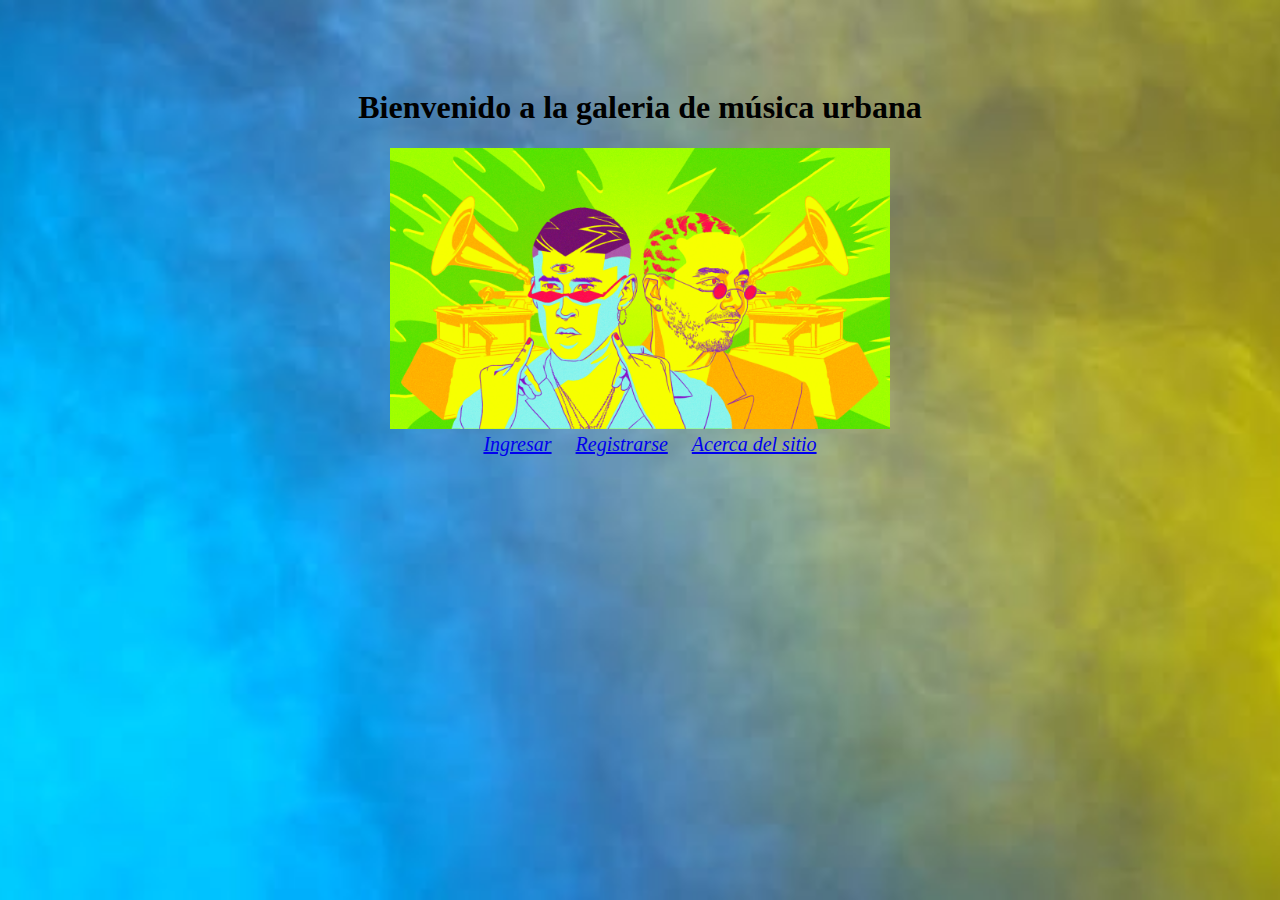
<file: index.html>
<!DOCTYPE html>
<html lang="en">
<head>
    <meta charset="UTF-8">
    <meta name="viewport" content="width=device-width, initial-scale=1.0">
    <link rel='stylesheet' type='text/css' media='screen' href='css/main.css'>
    <title>Home</title>
</head>
<body class=contenedorPrincipal>
        <CENTER>
        <BR><div class = home>
            <H1 id = tituloHome>Bienvenido a la galeria de m&uacute;sica urbana</H1>
            <img src="img/regghome.png" class = imagen1>
            <BR><A href="login.html" class = homeLetras>Ingresar</A> <a href="login.html" class = homeLetras>Registrarse</a> <A href="about.html" class = homeLetras>Acerca del sitio</A>
        </div> 
        </CENTER>
</body>
</html>
</file>
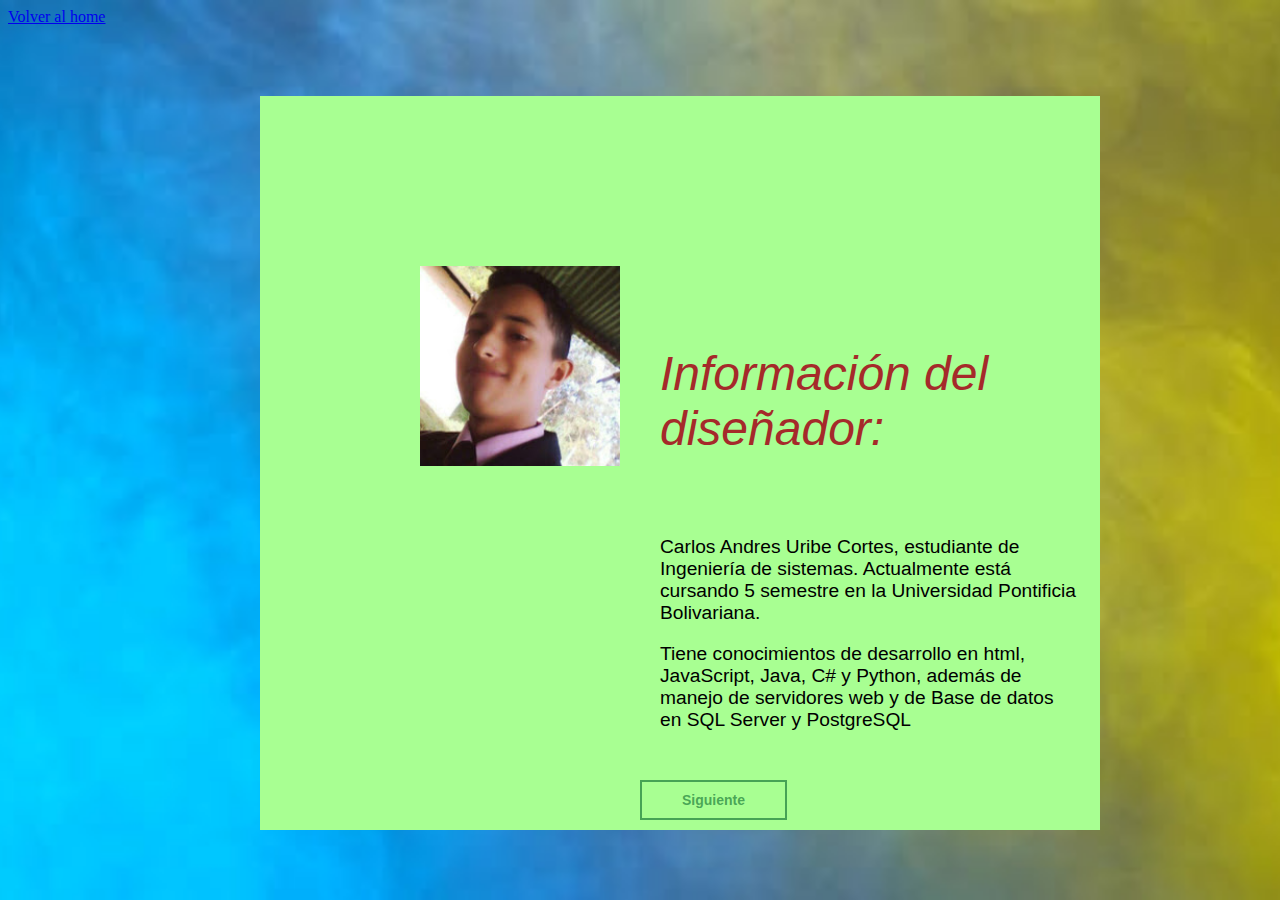
<file: about.html>
<!DOCTYPE html>
<html lang="en">
<head>
    <meta charset="UTF-8">
    <meta name="viewport" content="width=device-width, initial-scale=1.0">
    <link rel='stylesheet' type='text/css' media='screen' href='css/main.css'>
    <title>About</title>
</head>
<body class = contenedorPrincipal>
<a href="index.html">Volver al home</a>
    <div class=todo>
        <main>
            <div class = "contenedor__todo">
                <div class = caja__traseraAbout>
                    <div class = "acerca">
                        <div class="contenedorAcerca">
                            <div class = "perfil-Imagen">
                                <img src="img/candre.jpg"  class="perfil" alt="">
                            </div>
                            <div class = "descripcionAcerca">
                                <div class = "tituloInfo">
                                Informaci&oacute;n del dise&ntilde;ador:
                                </div>
                                <div class = "textoInfo">
                                    <P>Carlos Andres Uribe Cortes, estudiante de Ingenier&iacute;a de sistemas. Actualmente
                                    est&aacute; cursando 5 semestre en la Universidad Pontificia Bolivariana.
                                    <P>Tiene conocimientos de desarrollo en html, JavaScript, Java, C# y Python, adem&aacute;s de
                                    manejo de servidores web y de Base de datos en SQL Server y PostgreSQL
                                </div>
                                <button id="SiguienteInfo1">Siguiente</button>
                            </div>
                        </div>
                        
                        <div class="contenedorAcerca2">
                            <div class = "perfil-Imagen">
                                <img src="img/concierto.jpg"  class="perfil" alt="">
                            </div>
                            <div class = "descripcionAcerca">
                                <div class = "tituloInfo">
                                Informaci&oacute;n del sitio web:
                                </div>
                                <div class = "textoInfo">
                                    <P>Este sitio es el proyecto 1 de Plataformas de programaci&oacute;n empresarial. La tem&aacute;tica
                                        fue libre, as&iacute; que decid&iacute; hacerla de un top de las canciones urbanas m&aacute;s nuevas
                                        que estan sonando en la calle.
                                </div>
                                <button id="SiguienteInfo2">Siguiente</button>
                            </div>
                        </div>
                    </div>
                </div>
            </div>
        </main>
        <script lenguage="JavaScript" SRC="js/aboutDisegn.js"></script>
    </todo>
</body>
</html>
</file>
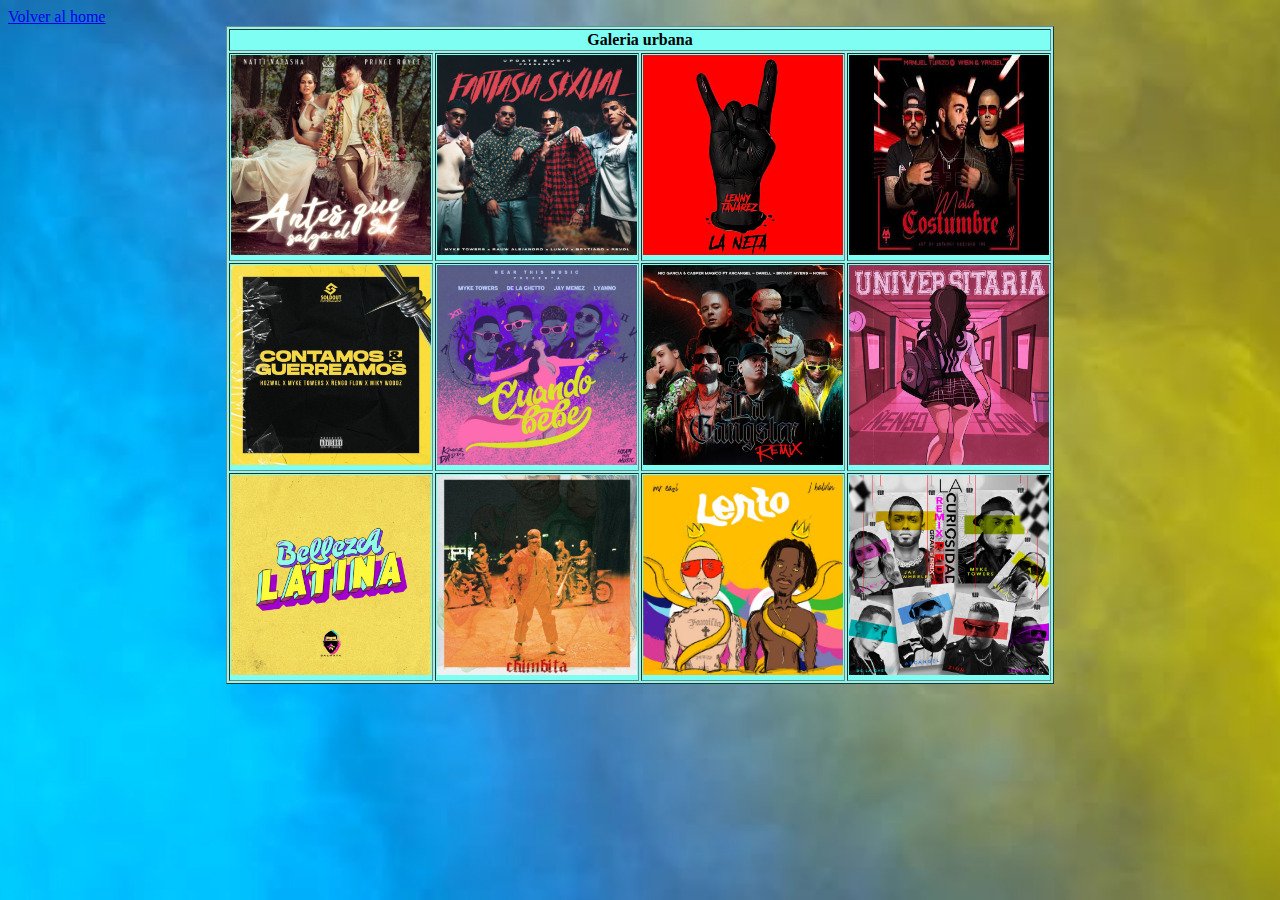
<file: galeria.html>
<!DOCTYPE html>
<html lang="en">
<head>
    <meta charset="UTF-8">
    <meta name="viewport" content="width=device-width, initial-scale=1.0">
    <link rel='stylesheet' type='text/css' media='screen' href='css/main.css'>
    <title>Galeria</title>
</head>
<body class=contenedorPrincipal>
    <a href="index.html">Volver al home</a>
    <BR><CENTER>
        <table border class = galeria>
            <TR><TH colspan=4>Galeria urbana
            <TR><TD> <img src="img/antesQueSalga.jpg" class ="imagenGal" title="Antes Que Salga El Sol">
                <TD><img src="img/fantasiaSexual.jpg" class=imagenGal title="Fantasia Sexual">
                <TD><img src="img/laNeta.jpg" class=imagenGal title="La Neta">
                <TD><img src="img/malaCostumbre.jpg" class=imagenGal title="Mala Costumbre">
            <TR><TD><img src="img/contamosGuerreamos.jpg" class=imagenGal title="Contamos y Guerreamos">
                <TD><img src="img/cuandoBebe.jpg" class=imagenGal title="Cuando Bebe">
                <TD><img src="img/laGangsterRMX.jpg" class=imagenGal title="La Gangster (Remix)">
                <TD><img src="img/universitaria.jpg" class=imagenGal title="Universitaria">
            <TR><TD><img src="img/bellezaLatina.jpg" class=imagenGal title="Belleza Latina">
                <TD><img src="img/chimbita.jpg" class=imagenGal title="Chimbita">
                <TD><img src="img/lento.jpg" class=imagenGal title="Lento">
                <TD><img src="img/laCuriosidadRMXRed.jpg" class=imagenGal title="La Curiosidad (Red Grand Prix Remix)">
        </table>
    </CENTER>   
</body>
</html>
</file>
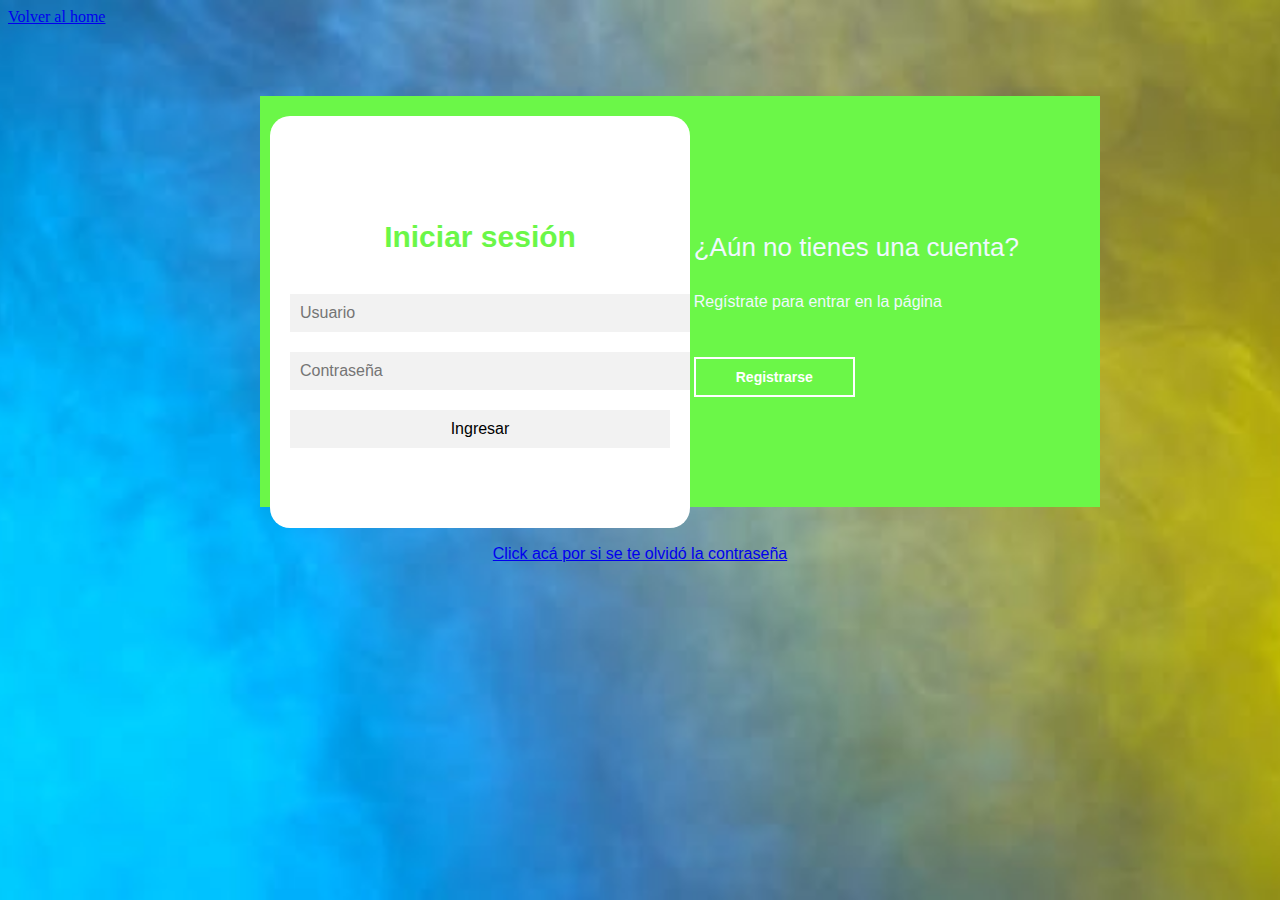
<file: login.html>
<!DOCTYPE html>
<html lang="en">
<head>
    <meta charset="UTF-8">
    <meta name="viewport" content="width=device-width, initial-scale=1.0">
    <link rel='stylesheet' type='text/css' media='screen' href='css/main.css'>
    <script lenguage="JavaScript" SRC="js/localS.js"></script>
    <title>Log in</title>
</head>
<body class=contenedorPrincipal>
    <a href="index.html">Volver al home</a>
    <div class = todo>
        <main>
            <div class = "contenedor__todo">

                <div class = caja__trasera>
                    <div class="caja__trasera-login">
                        <h3>¿Ya tienes una cuenta?</h3>
                        <p>Inicia sesi&oacute;n para entrar en la p&aacute;gina</p>
                        <button id="btn__iniciar-sesion">Iniciar sesi&oacute;n</button>
                    </div>
                    <div class="caja__trasera-register">
                        <h3>¿A&uacute;n no tienes una cuenta?</h3>
                        <p>Reg&iacute;strate para entrar en la p&aacute;gina</p>
                        <button id="btn__registrarse">Registrarse</button>
                    </div>
                </div>

                <div class ="contenedor__login-register">
                    <form class=formulario__login method="dialog">
                        <H2>Iniciar sesi&oacute;n</H2>
                        <input type="text" name="userName" placeholder="Usuario">
                        <input type="password" name="password" placeholder="Contraseña">
                        <input type="submit" name="submit" value="Ingresar" onclick="ingresarLocalS(this.form.userName.value, this.form.password.value);" >
                    </form>
                    <form class=formulario__register method="dialog">
                        <H2>Registrarse</H2>
                        <input type="email" name="email" placeholder="Correo Electronico">
                        <input type="text" name="userName" placeholder="Usuario">
                        <input type="password" name="password" placeholder="Contraseña">
                        <input type="submit" name="submit" value="Registrarse" onclick="guardarLocalS(this.form.email.value, this.form.userName.value, this.form.password.value);">
                    </form>
                </div>
            </div>
            
        </main>
        <script lenguage="JavaScript" SRC="js/logicaDisegn.js"></script>
        <CENTER>
                <BR><A href="recordar.html">Click ac&aacute; por si se te olvid&oacute; la contrase&ntilde;a</A>
        </CENTER>
    </div>
</body>
</html>
</file>
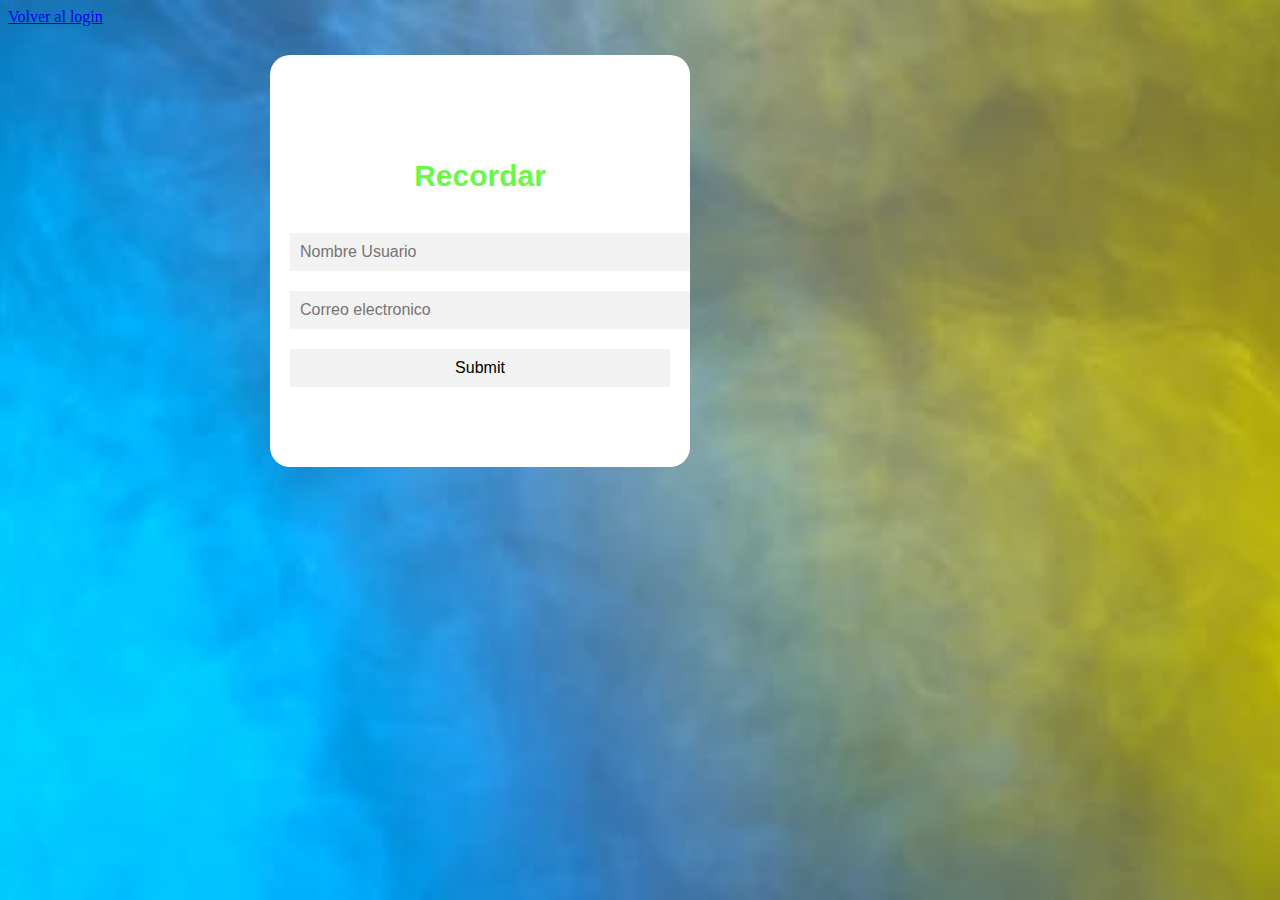
<file: recordar.html>
<!DOCTYPE html>
<html lang="en">
<head>
    <meta charset="UTF-8">
    <meta name="viewport" content="width=device-width, initial-scale=1.0">
    <link rel='stylesheet' type='text/css' media='screen' href='css/main.css'>
    <script lenguage="JavaScript" SRC="js/localS.js"></script>
    <title>Log in</title>
</head>
<body class=contenedorPrincipal>
    <a href="login.html">Volver al login</a>
        <div class = todo>
            <main>
                <div class = "contenedor__todo">
                    <div class="contenedor__login-register">
                        <form class=formulario__remember method="dialog">
                            <H2>Recordar</H2>
                            <input type="text" name="userName" placeholder="Nombre Usuario">
                            <input type="email" name="email" placeholder="Correo electronico">
                            <input type="submit" name="submit" onclick="recordar(this.form.userName.value, this.form.email.value);" >
                        </form>
                    </div>
                </div>
            </main>
        </div>
</body>
</html>
</file>
<file: css/main.css>
.imagen1{
    width: 500px;
    transition: all 1s ease-in-out;
    -moz-transition: all 1s;
    -webkit-transition: all 1s;
    -o-transition: all 1s;
}
.imagen1:hover {
    border-radius:50%;
    -webkit-border-radius:50%;
    box-shadow: 0px 0px 15px 15px #ec731e;
    -webkit-box-shadow: 0px 0px 15px 15px #ec731e;
    filter: grayscale(80%);
}
.homeLetras{
    font-size: 20px;
    margin-left: 20px;
    font-style: italic;
}
.home{
    margin-top: 5%;
}
.tituloHome{
    font-style: italic;
}
a:hover{
    transition: all 1s ease-in-out;
    color: aqua;
}
.contenedorPrincipal{
    background-image: url(../img/disco.jpg);
    background-size: cover;
    background-repeat: no-repeat;
    background-position: center;
    background-attachment: fixed;
}
.imagenGal{
    width:200px;
    height: 200px;
    filter:alpha(opacity=70);
    opacity: 1.0;
    transition: all 1s;
    -moz-transition: all 1s;
    -webkit-transition: all 1s;
    -o-transition: all 1s;
    color: transparent;
    text-align: center;
    
}
.galeria{
    background-color: rgb(127, 255, 244);
    transition: all 1s ease-in-out;
}
.imagenGal:hover{
    transform:scale(1.5);
    filter:alpha(opacity=100);
    opacity: 0.7;
    color: black;
}
.galeria:hover{
    background-color: aquamarine;
}

.inicio{
    margin-top: 10%;
}
.inicioTable{
    background-color: azure;
}

.perfil{
    height: 200px;
    width: 200px;
    margin-left: 100px;
    transition: all 1s ease-in-out;
    -moz-transition: all 1s;
    -webkit-transition: all 1s;
    -o-transition: all 1s;
}
.perfil2{
    width: 600px;
    height:700px;
}
.tituloInfo{
    font-size: 300%;
    color: brown;
    font-style: italic;
}
.textoInfo{
    font-size: 120%;
    font-family: Verdana, Geneva, Tahoma, sans-serif;
}
.concierto{
    height: 300px;
    width: 300px;
    margin-left: 100px;
    transition: all 1s ease-in-out;
    -moz-transition: all 1s;
    -webkit-transition: all 1s;
    -o-transition: all 1s;
}
.perfil:hover{
    border-radius:50%;
    -webkit-border-radius:50%;
    box-shadow: 0px 0px 15px 15px #ec731e;
    -webkit-box-shadow: 0px 0px 15px 15px #ec731e;
    filter: grayscale(80%);
}
.concierto:hover{
    border-radius:50%;
    -webkit-border-radius:50%;
    box-shadow: 0px 0px 15px 15px #ec731e;
    -webkit-box-shadow: 0px 0px 15px 15px #ec731e;
    filter: grayscale(80%);
}
.contenedorAcerca{
    display: flex;
    transition: all 5s ease-in-out;
}
.contenedorAcerca2{
    display:none;
    transition: all 5s ease-in-out;
}
.acerca div{
    margin-left: 20px;
    margin-top: 80px;
}
.descripcionAcerca{
    margin-top: 80px;
    margin-left: 40px;
}

.todo{
    margin: 0;
    padding:0;
    box-sizing:border-box;
    text-decoration: none;
    font-family: sans-serif;
}
main{
    width:100%;
    padding: 20px;
    margin: auto;
    margin-top: 50px;
}
.contenedor__todo{
    width: 100%;
    max-width: 800px;
    margin: auto;
    position: relative;
}
.caja__trasera{
    width:100%;
    padding:10px 20px;
    display: flex;
    justify-content: center;
    backdrop-filter: blur(10px);
    background-color: rgb(107, 247, 72);
}
.caja__trasera div{
    margin: 100px 40px;
    color:aliceblue;
    transition: all 500ms;
}

.caja__trasera div p,
.caja__trasera div button{
    margin-top: 30px;
}
.caja__trasera div h3{
    font-weight: 400;
    font-size: 26px;
}
.caja__trasera button{
    padding: 10px 40px;
    border: 2px solid #fff;
    background: transparent;
    font-size: 14px;
    font-weight: 600;
    cursor: pointer;
    color: white;
    outline: none;
    transition: all 300ms;
}
.caja__trasera button:hover{
    background: #fff;
    color: rgb(107, 247, 72);
}
.contenedor__login-register{
    display: flex;
    align-items: center;
    width: 100%;
    max-width: 380px;
    position: relative;
    top: -185px;
    left:10px;

    transition: left 500ms cubic-bezier(0.175, 0.885, 0.320, 1.275);
}
.contenedor__login-register form{
    width: 100%;
    padding: 80px 20px;
    background: #fff;
    position:absolute;
    border-radius: 20px;
}
.contenedor__login-register form h2{
    font-size: 30px;
    text-align: center;
    margin-bottom: 20px;
    color: rgb(107, 247, 72);
}
.contenedor__login-register form input{
    width: 100%;
    margin-top: 20px;
    padding: 10px;
    border: none;
    background:#F2F2F2;
    font-size: 16px;
    outline: none;
}
.contenedor__login-register form submit{
    padding: 10px 40px;
    margin-top: 40px;
    border: none;
    font-size: 14px;
    background: rgb(107, 247, 72);
    color: white;
    cursor: pointer;
    outline: none;
}
.formulario__login{
    opacity: 1;
    display: block;
}
.formulario__register{
    display:none;
}
.formulario__remember{
    margin-top: 700px;
}

@media screen and (max-width: 850px){
    main{
        margin-top:50px;
    }
    .caja__trasera{
        max-width: 350px;
        height: 300px;
        flex-direction: column;
        margin: auto;
    }
    .caja__trasera div{
        margin:0px;
        position: absolute;
    }
    .contenedor__login-register{
        top: -10px;
        left: -5px;
        margin: auto;
    }
    .contenedor__login-register form{
        position: relative;
    }
    .caja__traseraAbout{
        max-width: 350px;
        height: 300px;
        flex-direction: column;
        margin: auto;
    }
    .caja__traseraAbout div{
        margin:0px;
        position: absolute;
    }
}

.caja__traseraAbout{
    width:100%;
    padding:10px 20px;
    display: flex;
    justify-content: center;
    backdrop-filter: blur(10px);
    background-color: rgb(168, 255, 146);

}
.caja__traseraAbout button{
    padding: 10px 40px;
    border: 2px solid rgba(1, 99, 42, 0.589);
    background: transparent;
    font-size: 14px;
    font-weight: 600;
    cursor: pointer;
    color: rgba(1, 99, 42, 0.589);
    outline: none;
    transition: all 300ms;
}
.caja__traseraAbout button:hover{
    background:rgba(1, 99, 42, 0.589);
    color:  rgb(168, 255, 146);
}
.caja__traseraAbout div button{
    margin-top: 30px;
}
.acerca{
    display: flex;
    align-items: center;
    top: -185px;
    left:10px;

    transition: left 500ms cubic-bezier(0.175, 0.885, 0.320, 1.275);
}
</file>
